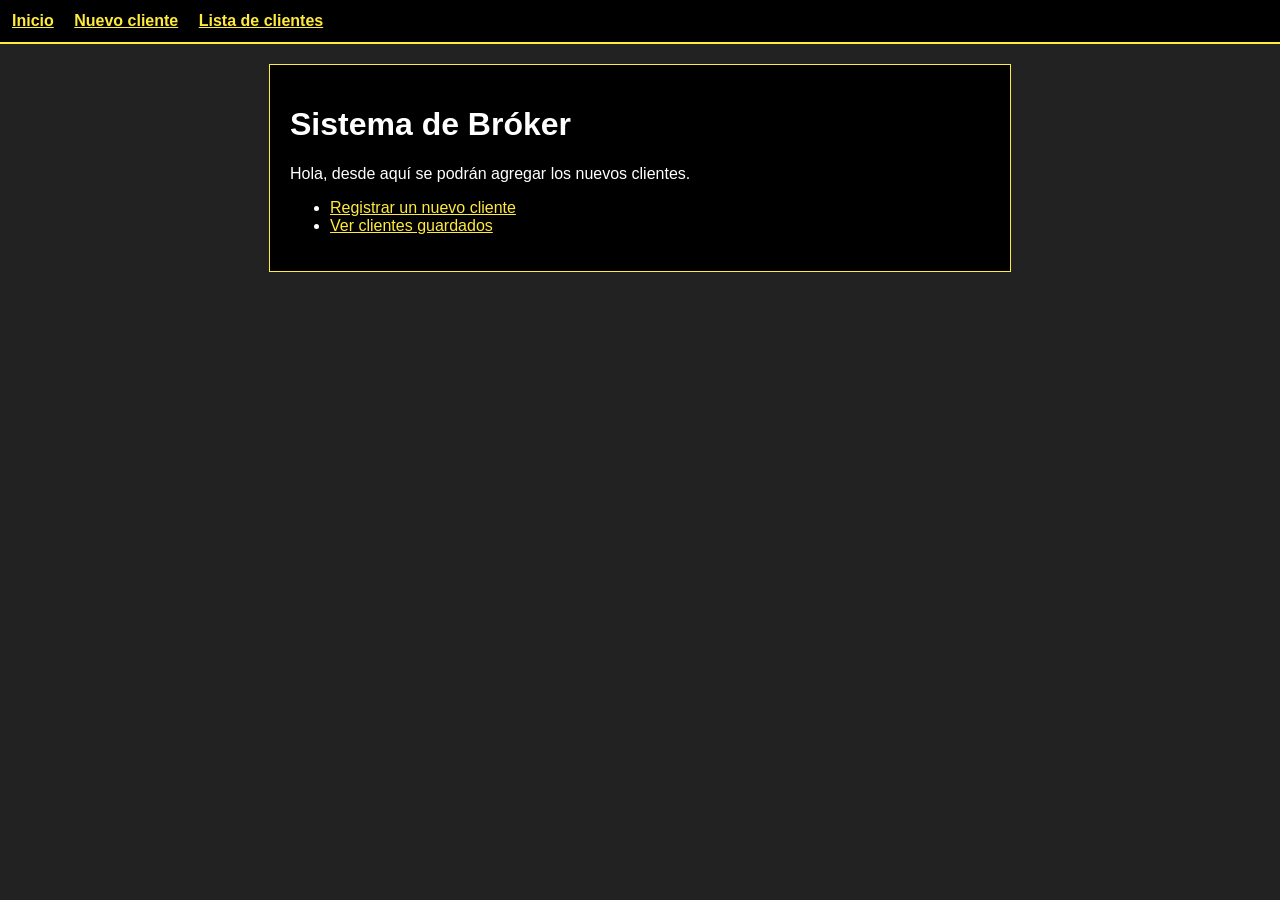
<file: index.html>
<!DOCTYPE html>
<html lang="es">
<head>
  <meta charset="UTF-8">
  <meta name="viewport" content="width=device-width, initial-scale=1">
  <title>Inicio - Clientes de Aseguradora</title>
  <link rel="stylesheet" href="style.css">
</head>
<body>

  <!-- Menú de navegación con etiqueta accesible para lectores de pantalla -->
  <nav aria-label="Menú principal">
    <a href="index.html">Inicio</a>
    <a href="formulario.html">Nuevo cliente</a>
    <a href="clientes.html">Lista de clientes</a>
  </nav>

  <main>
    <h1>Sistema de Bróker</h1>
    <p>Hola, desde aquí se podrán agregar los nuevos clientes.</p>

    <ul>
      <li><a href="formulario.html">Registrar un nuevo cliente</a></li>
      <li><a href="clientes.html">Ver clientes guardados</a></li>
    </ul>
  </main>

</body>
</html>
</file>
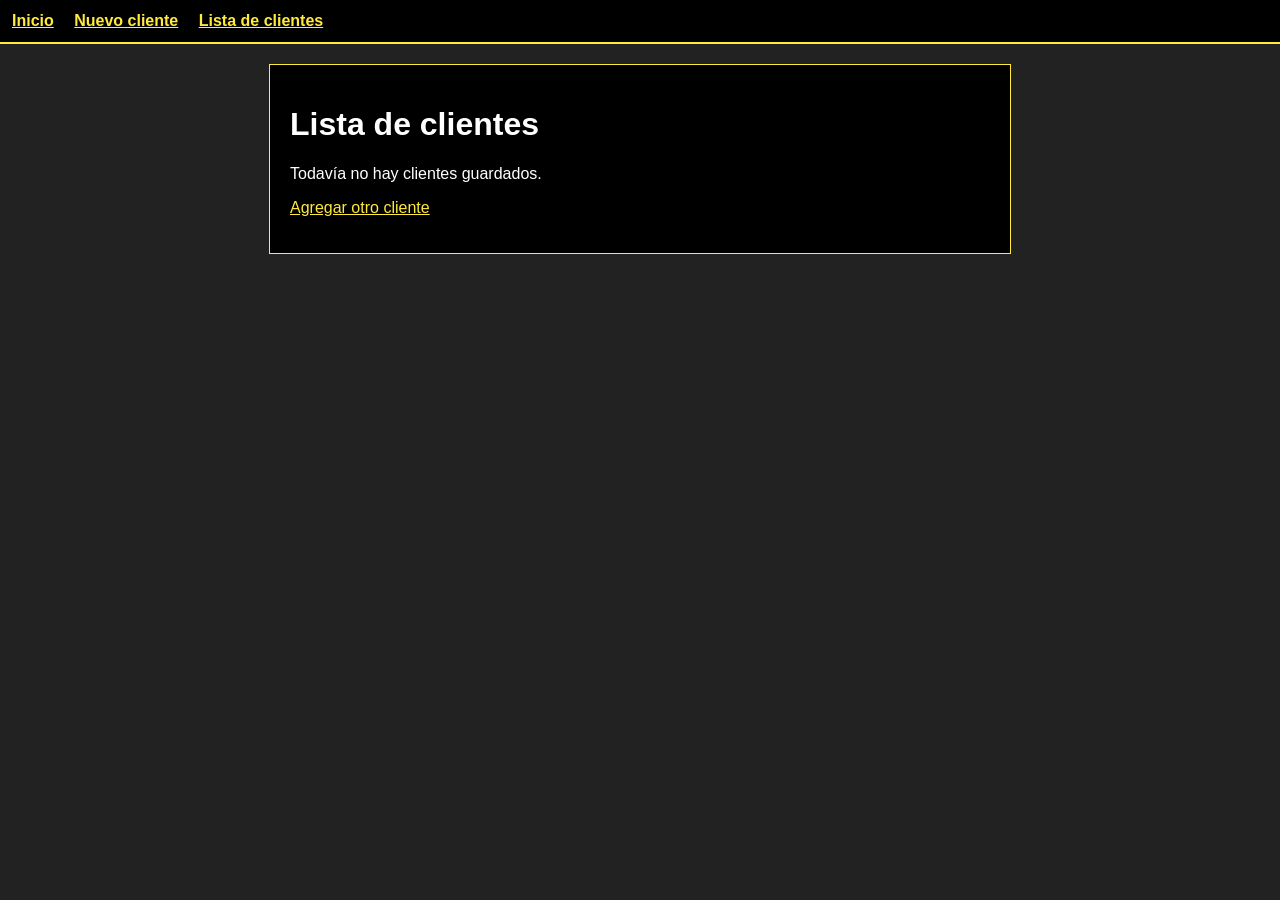
<file: clientes.html>
<!DOCTYPE html>
<html lang="es">
<head>
  <meta charset="UTF-8">
  <meta name="viewport" content="width=device-width, initial-scale=1">
  <title>Lista de clientes - Clientes de Aseguradora</title>
  <link rel="stylesheet" href="style.css">
</head>
<body>

  <nav>
    <a href="index.html">Inicio</a>
    <a href="formulario.html">Nuevo cliente</a>
    <a href="clientes.html">Lista de clientes</a>
  </nav>

  <main>
    <h1>Lista de clientes</h1>

    <p id="vacio">Todavía no hay clientes guardados.</p>

    <!-- El cuerpo de la tabla lo llena clientes.js -->
    <table id="tabla">
      <thead>
        <tr>
          <th>Nombre</th>
          <th>Teléfono</th>
          <th>Tipo de póliza</th>
          <th>Forma de pago</th>
        </tr>
      </thead>
      <tbody id="cuerpo"></tbody>
    </table>

    <p><a href="formulario.html">Agregar otro cliente</a></p>
  </main>

  <script src="clientes.js"></script>
</body>
</html>
</file>
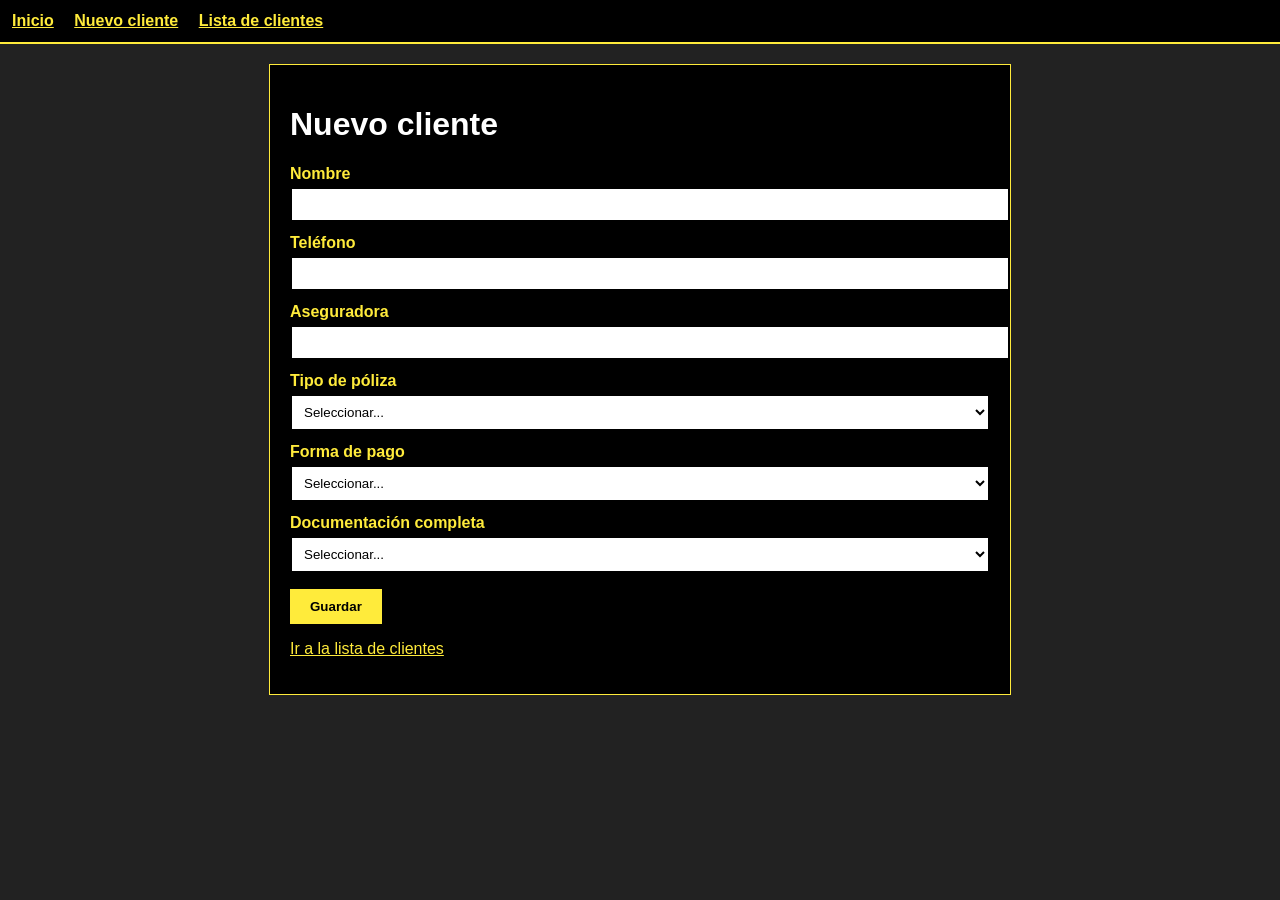
<file: formulario.html>
<!DOCTYPE html>
<html lang="es">
<head>
  <meta charset="UTF-8">
  <meta name="viewport" content="width=device-width, initial-scale=1">
  <title>Nuevo cliente - Clientes </title>
  <link rel="stylesheet" href="style.css">
</head>
<body>

  <nav>
    <a href="index.html">Inicio</a>
    <a href="formulario.html">Nuevo cliente</a>
    <a href="clientes.html">Lista de clientes</a>
  </nav>

  <main>
    <h1>Nuevo cliente</h1>

    <!-- id="formulario" lo necesita el JavaScript. novalidate: la validación la hace formulario.js -->
    <form id="formulario" novalidate>

      <label for="nombre">Nombre</label>
      <input type="text" id="nombre" name="nombre">
      <span class="error" id="error-nombre"></span>

      <label for="telefono">Teléfono</label>
      <input type="text" id="telefono" name="telefono">
      <span class="error" id="error-telefono"></span>

      <label for="aseguradora">Aseguradora</label>
      <input type="text" id="aseguradora" name="aseguradora">
      <span class="error" id="error-aseguradora"></span>

      <label for="poliza">Tipo de póliza</label>
      <select id="poliza" name="poliza">
        <option value="">Seleccionar...</option>
        <option value="Vida">Vida</option>
        <option value="Salud">Salud</option>
        <option value="Vehículo">Vehículo</option>
        <option value="Hogar">Hogar</option>
      </select>
      <span class="error" id="error-poliza"></span>

      <label for="pago">Forma de pago</label>
      <select id="pago" name="pago">
        <option value="">Seleccionar...</option>
        <option value="Efectivo">Efectivo</option>
        <option value="Transferencia">Transferencia</option>
        <option value="Tarjeta">Tarjeta</option>
      </select>
      <span class="error" id="error-pago"></span>

      <!-- Cada campo debe tener su propio id y name (antes se repetía "poliza") -->
      <label for="documentacion">Documentación completa</label>
      <select id="documentacion" name="documentacion">
        <option value="">Seleccionar...</option>
        <option value="Sí">Sí</option>
        <option value="No">No</option>
      </select>
      <span class="error" id="error-documentacion"></span>

      <button type="submit">Guardar</button>
      <p id="mensaje"></p>
    </form>

    <p><a href="clientes.html">Ir a la lista de clientes</a></p>
  </main>

  <script src="formulario.js"></script>
</body>
</html>
</file>
<file: style.css>
/* Estilos compartidos por las 3 páginas */

body {
  font-family: Arial, sans-serif;
  margin: 0;
  background-color: #222222; 
  color: #ffffff; 
}

nav {
  background-color: #000000; 
  padding: 12px;
  border-bottom: 2px solid #ffeb3b; 
}

nav a {
  color: #ffeb3b; 
  margin-right: 16px;
  text-decoration: underline;
  font-weight: bold;
}

main {
  max-width: 700px;
  margin: 20px auto;
  padding: 20px;
  background-color: #000000; 
  color: #ffffff; 
  border: 1px solid #ffeb3b; 
}

label {
  display: block;
  margin-top: 12px;
  color: #ffeb3b; 
  font-weight: bold;
}

input, select {
  width: 100%;
  padding: 8px;
  margin-top: 4px;
  background-color: #ffffff; 
  color: #000000; 
  border: 2px solid #000000;
}

button {
  margin-top: 16px;
  padding: 10px 20px;
  background-color: #ffeb3b; 
  color: #000000; 
  font-weight: bold;
  border: none;
  cursor: pointer;
}

button:hover {
  background-color: #ffffff; 
  color: #000000;
}

table {
  width: 100%;
  border-collapse: collapse;
  margin-top: 10px;
}

th, td {
  border: 1px solid #ffffff; 
  padding: 8px;
  text-align: left;
  color: #ffffff; 
}

th {
  background-color: #333333; 
  color: #ffeb3b; 
}

a {
  color: #ffeb3b;
  text-decoration: underline;
}

a:visited {
  color: #ffeb3b;
}
</file>
